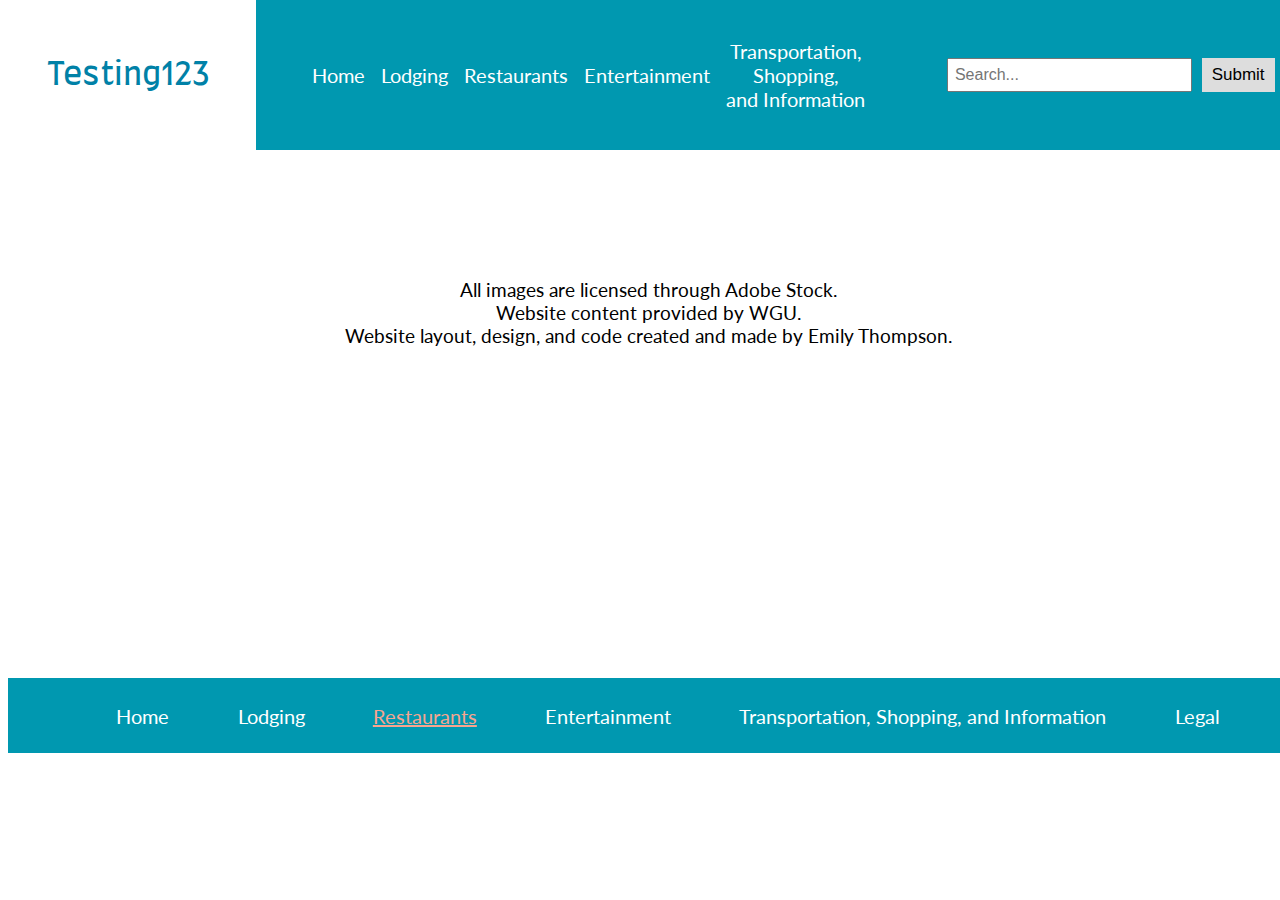
<file: legal.html>
<!DOCTYPE html>
<html lang="en">
<head>
    <meta charset="UTF-8">
    <meta name="viewport" content="width=device-width, initial-scale=1.0">
    <title>Document</title>
    <link rel="preconnect" href="https://fonts.googleapis.com">
    <link rel="preconnect" href="https://fonts.gstatic.com" crossorigin>
    <link href="https://fonts.googleapis.com/css2?family=Lato:ital,wght@0,100;0,300;0,400;0,700;0,900;1,100;1,300;1,400;1,700;1,900&display=swap" rel="stylesheet">

    <link rel="preconnect" href="https://fonts.googleapis.com">
    <link rel="preconnect" href="https://fonts.gstatic.com" crossorigin>
    <link href="https://fonts.googleapis.com/css2?family=Farro:wght@300;400;500;700&family=Lato:ital,wght@0,100;0,300;0,400;0,700;0,900;1,100;1,300;1,400;1,700;1,900&display=swap" rel="stylesheet">
    <link rel="stylesheet" href="style.css">
</head>
<body>
    <div class="header">
        <div id="logo">
            <h1>Testing123</h1>
        </div>

        <div id="nav">
            <ul id="navlist">
                <li class="topnav"><a href="index.html">Home</a></li>
                <li class="topnav"><a href="lodging.html">Lodging</a></li>
                <li class="topnav"><a href="restaurants.html">Restaurants</a></li>
                <li class="topnav"><a href="entertainment.html">Entertainment</a></li>
                <li class="topnav"><a href="info.html">Transportation,<br>Shopping,<br>and Information</a></li>
            </ul>
            <div class="searchbar">
                <input type="text" placeholder="Search...">
                <button>Submit</button>
            </div>
        </div>
    </div>
    
    <div class="legal">
        All images are licensed through Adobe Stock.<br>
        Website content provided by WGU.<br>
        Website layout, design, and code created and made by Emily Thompson.
    </div>
    <div class="footer" id="legalfooter">
            <ul id="footernav">
                <li class="bottomnav"><a href="index.html">Home</a></li>
                <li class="bottomnav"><a href="lodging.html">Lodging</a></li>
                <li class="bottomnav"><a class="active" href="restaurants.html">Restaurants</a></li>
                <li class="bottomnav"><a href="entertainment.html">Entertainment</a></li>
                <li class="bottomnav"><a href="info.html">Transportation, Shopping, and Information</a></li>
                <li class="bottomnav"><a href="legal.html">Legal</a></li>
            </ul>
    </div> 

</body>
</html>
</file>
<file: style.css>
:root {

    .lato-thin {
        font-family: "Lato", sans-serif;
        font-weight: 100;
        font-style: normal;
    }
      
    .lato-light {
    font-family: "Lato", sans-serif;
    font-weight: 300;
    font-style: normal;
    }
    
    .lato-regular {
    font-family: "Lato", sans-serif;
    font-weight: 400;
    font-style: normal;
    }
    
    .lato-bold {
    font-family: "Lato", sans-serif;
    font-weight: 700;
    font-style: normal;
    }
    
    .lato-black {
    font-family: "Lato", sans-serif;
    font-weight: 900;
    font-style: normal;
    }
    
    .lato-thin-italic {
    font-family: "Lato", sans-serif;
    font-weight: 100;
    font-style: italic;
    }
    
    .lato-light-italic {
    font-family: "Lato", sans-serif;
    font-weight: 300;
    font-style: italic;
    }
      
    .lato-regular-italic {
    font-family: "Lato", sans-serif;
    font-weight: 400;
    font-style: italic;
    }
    
    .lato-bold-italic {
    font-family: "Lato", sans-serif;
    font-weight: 700;
    font-style: italic;
    }
    
    .lato-black-italic {
    font-family: "Lato", sans-serif;
    font-weight: 900;
    font-style: italic;
    }

    .farro-light {
        font-family: "Farro", sans-serif;
        font-weight: 300;
        font-style: normal;
    }
      
    .farro-regular {
    font-family: "Farro", sans-serif;
    font-weight: 400;
    font-style: normal;
    }
    
    .farro-medium {
    font-family: "Farro", sans-serif;
    font-weight: 500;
    font-style: normal;
    }
    
    .farro-bold {
    font-family: "Farro", sans-serif;
    font-weight: 700;
    font-style: normal;
    }
    
    --color-cerulean: #0081a7ff;
    --color-blue-munsell: #0098b0ff;
    --color-verdigris: #00afb9ff;
    --color-tiffany-blue: #a3e1d9ff;
    --color-nyanza: #d0efdbff;
    --color-light-yellow: #fdfcdcff;
    --color-light-orange: #fed9b7ff;
    --color-melon: #f7a58fff;
    --color-coral-pink: #f48b7bff;
    --color-bittersweet: #f07167ff;

}


body {
    width: 100%;
    box-sizing: border-box;
    font-family: "Lato", sans-serif;
    position: relative;
    top: 150px;
    
}
.header{
    float: left;
    display: flex;
    flex-wrap: nowrap;
    justify-content: space-evenly;
    align-content: center;
    width: 100%;
    height: 150px;
    position: fixed;
    top: 0;
    left: 0;
    margin:0;
    box-sizing: border-box;   
}

#logo {
    display: flex;
    flex: column;
    justify-content: center;
    align-items: center;
    background-color: white;
    width: 20%;
    height: 150px;
}

#nav {
    display: flex;
    flex: row, nowrap;
    background-color: var(--color-blue-munsell);
    height: 150px;
    width: 80%;
    align-content: center;
}

h1{
    font-family: "Farro", sans-serif;
    font-weight: 400;
    font-style: normal;
    color: var(--color-cerulean);
}

h2 {
    font-family: "Farro", sans-serif;
    font-weight: 500;
    font-style: normal;
    font-size: 2em;
}

#navlist {
    display: flex;
    flex-direction: row;
    flex-wrap: nowrap;
    align-content: center;
    align-items: center;
    margin: 0;
    font-family: "Lato", sans-serif;
    font-weight: 400;
    font-style: normal;
    font-size: 20px;
    list-style-type: none;
    overflow: hidden;
    background-color: var(--color-blue-munsell);
}

.mainpage a {
    color: black;
    text-decoration: none; 
}

.topnav a {
    display: block;
    color: white;
    text-align: center;
    padding-left: 16px;
    text-decoration: none;
}

.topnav a:hover {
    color: var(--color-bittersweet);
    text-decoration: underline;
}

.topnav a.active {
    color: var(--color-melon);
    text-decoration: underline;
}

.searchbar {
    display: flex;
    flex: row-reverse, nowrap;
    width: 40%;
    justify-content: center;
    align-content: center;
    align-self: center;
}

.searchbar input[type=text] {
    width: 100%;
    margin-left: 20%;
    margin-right: 10px;
    padding: 6px;
    font-size: 16px;
}

.searchbar button {
    padding: 6px 10px;
    margin: 0;
    background: #ddd;
    font-size: 17px;
    border: none;
    cursor: pointer;
}
  
.topnav button:hover {
    background: #ccc;
}

.welcome {
    width: 100%;
    float: left;
    display:flex;
    flex-direction: column;
    height: 200px;
    background-color: var(--color-blue-munsell);
    text-shadow: black;
    color: white;
    justify-content: center;
    align-items: center;
    font-size: 3.5em;
    padding: 0;
    box-sizing: border-box;
}

.welcome h1 {
    font-family: "Farro", sans-serif;
    font-size: 1.6em;
    text-decoration: underline;
    color: white;
}
.welcome h2{
    font-family: "Farro", sans-serif;
    font-size: 1.25em;
    text-decoration: none;
    margin: 0;
    padding: 0;
    line-height: 1;
}

.welcome h3 {
    font-family: "Lato", sans-serif;
    font-size: 1em;
    text-decoration: none;
    margin: 0;
    padding: 0;
    line-height: 1;
}
.lodgingtextboxes {
    width: 100%;
    float: left;
    display:flex;
    flex-direction: column;
    justify-content: center;
    align-items: center;
    height: 300px;
    font-size: 1em;
    padding: 2%;
    box-sizing: border-box;
}

.lodgingtextboxes h2{
    color: black;
    font-size: 2em;
    margin: 0;
}

.lodgingtextboxes p {
    line-height: 1.5em;
    padding: 0 5% 0 5%;
    text-align: center;
    font-family: "Lato", sans-serif;
    font-size: 1.5em;
}
.lodgingpanoramicimage {
    float: left;
    box-sizing: border-box;
    width: 100%;
    height: 500px; 
}

.panoramicimage {
    float: left;
    box-sizing: border-box;
    width: 100%;
    height: 600px; 
}

.pano {
    height: 100%;
    width: 100%;
    object-fit: cover;
}
.maincontainer {
    display:flex;
    flex-direction: row, nowrap;
    float: left;
    width: 100%;
    min-height: 250px;
    max-height: 700px;
    height: auto;
    box-sizing: border-box;
    margin:0;
    padding: 0;
}
.imagecontainer {
    width: 50%;
    max-height: 700px;
    height: auto;
    margin: 0;
    padding: 0;
    display: table; 
}

.imagecontainer img{
    width: 100%;
    max-height:700px;
    object-fit: contain;
}

.desccontainer {
    width: 50%;
    height: auto;
    margin: 0;
    padding: 0;
    display: flex;
    flex-direction: column;
    align-items: left;
    justify-content: center;
}

.desccontainer p {
    line-height: 1.5em;
    padding: 0 5% 0 5%;
    text-align: left;
    font-family: "Lato", sans-serif;
    font-size: 1.5em;
}

.desccontainer h2 {
    height: auto;
    line-height: 1;
    padding: 0 5% 0 5%;
}

.entcontainer h2 {
    font-family: "Farro", sans-serif;
    font-size: 1.5em;
    line-height: 1;
    padding: 0 5% 0 5%;
}

.entcontainer {
    width: 100%;
    min-height: 150px;
    max-height: 700px;
    height: auto;
    border: solid, 1px, black;
    font-family: "Lato", sans-serif;
    float: left;
    display: flex;
    align-items: center;
    flex: row, nowrap;
    box-sizing: border-box;
}

.entcontainer p {
    font-family: "Lato", sans-serif;
    padding: 0;
    margin: 0;
    font-size: 1.2em;
}
.entdesccnt {
    display: flex;
    flex-direction: column;
    justify-content: center;
    align-items: center;
    width: 70%;
    height: 200px;
    
}
.entimagecnt {
    width: 30%;
    max-height: 199px;
    margin: 0;
    padding: 0;
    display: table; 
}

.entimagecnt img {
    width: 100%;
    max-height: 200px;
    object-fit: cover;
}

.infocont {
    width: 100%;
    min-height: 200px;
    font-family: "Lato", sans-serif;
    float: left;
    display: flex;
    flex-direction: column;
    align-items: center;
    justify-content: center;
    box-sizing: border-box;
    padding: 2%;
}

.infotitle {
    width: 100%;
    height: 50px;
    font-family: "Farro", sans-serif;
    float: left;
    box-sizing: border-box;
    text-align: center;
    color: black;
}

.infocont h1{
    color: black;
    padding: 0;
    margin: 0;
    line-height: 1;
}
.infocont h2 {
    font-family: "Farro", sans-serif;
    font-size: 1.5em;
    line-height: 1;
    padding: 0 5% 0 5%;
}

.infocont table {
    text-align: justify;
    font-size: 1.25em;
    width: 72%;
    padding: 1%;
}
.infocont td {
    padding: 2%;
}

#shopping {
    width: 70%;
    text-align: center;
}
#c1 {
    align-content: first baseline;
    text-align: right;
    width: 250px;
    height: fit-content;
}


.legal {
    width: 100%;
    min-height: 400px;
    max-height: 700px;
    margin-top: 10%;
    text-align: center;
    font-family: "Lato", sans-serif;
    color: black;
    font-size: 1.2em;
}
.footer {
    float: left;
    display: flex;
    flex-wrap: nowrap;
    justify-content: space-evenly;
    align-content: center;
    width: 100%;
    height: 75px;
    margin:0;
    box-sizing: border-box;
    background-color: var(--color-blue-munsell);
}
#legalfooter {
    position: relative;
    bottom: 0;
    left: 0;
}

#footernav {
    width: 100%;
    display: flex;
    flex-direction: row;
    flex-wrap: nowrap;
    align-content: center;
    align-items: center;
    justify-content: space-evenly;
    margin: 0;
    font-family: "Lato", sans-serif;
    font-weight: 400;
    font-style: normal;
    font-size: 20px;
    list-style-type: none;
    overflow: hidden;
    background-color: var(--color-blue-munsell);
}

.bottomnav a {
    display: block;
    color: white;
    text-align: center;
    text-decoration: none;
}

.bottomnav a:hover {
    color: var(--color-bittersweet);
    text-decoration: underline;
}

.bottomnav a.active {
    color: var(--color-melon);
    text-decoration: underline;
}
</file>
